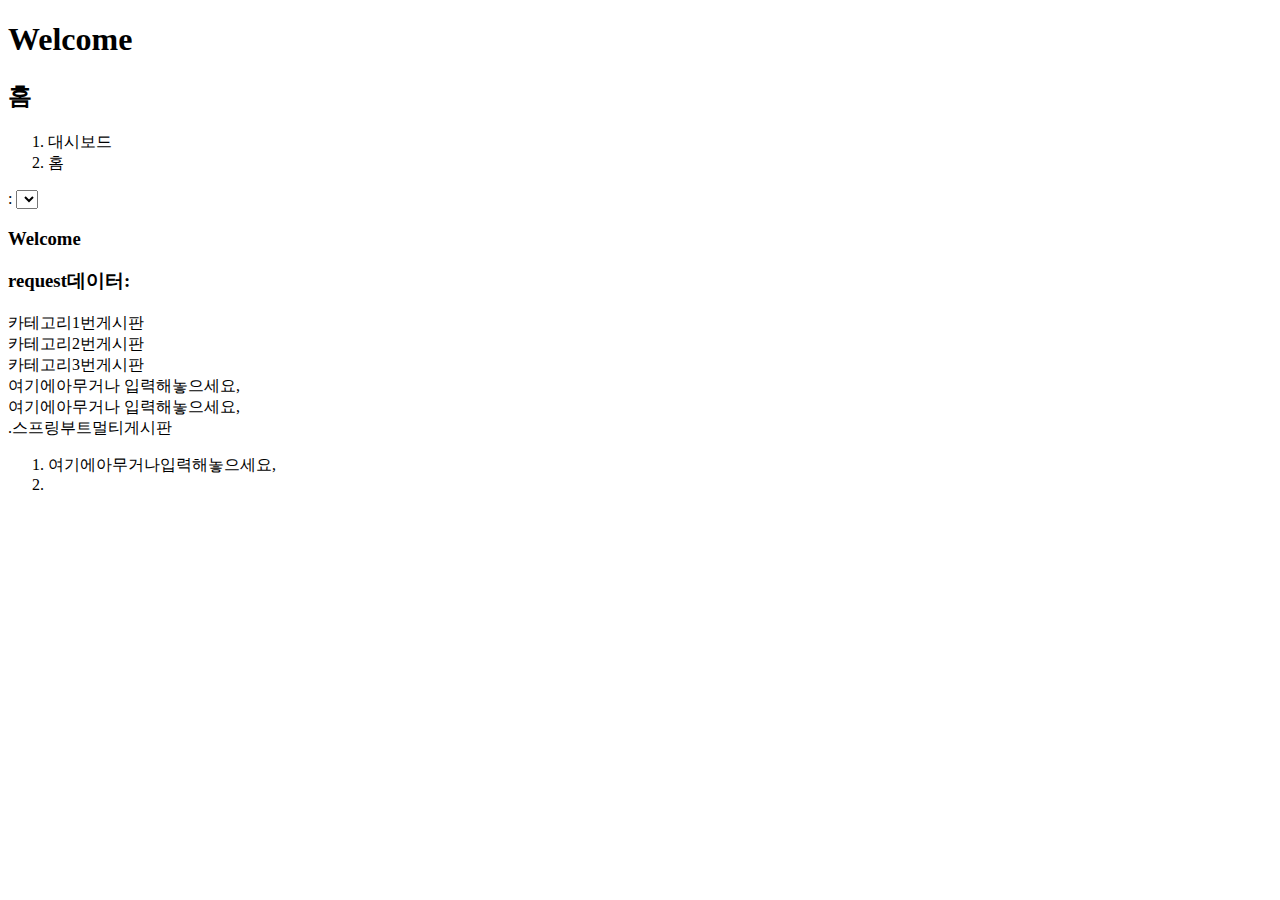
<file: SpringBook_Chapter9_MultiBoard(Boot-9.2-start)/src/main/resources/templates/home.html>
<!DOCTYPE html>
<html xmlns:th="http://www.thymeleaf.org">
<head>
<meta charset="UTF-8">
<title>Home</title>
</head>
<body>
<h1 th:text="#{home.message}">Welcome</h1>
	<div class="container">
		<div class="pg-opt">
			<div class="row">
				<div class="col-md-pc">
					<h2 th:text="#{home}">홈</h2>
				</div>
				<div class="col-md-">
					<ol class="breadcrumb">
						<li th:text="#{home.dashboard}">대시보드</li>
						<li th:text="#{home}" class="active">홈</li>
					</ol>
					<span th:text="#{lang.change}"></span>: <select id="locales">
						<option value="" th:text="#{lang.select}"></option>
						<option value="en" th:text="#{lang.eng}"></option>
						<option value="kr" th:text="#{lang.kor}"></option>
					</select>
				</div>
			</div>
		</div>

		<div class="content">
			<div class="alert alert-warningpage-header">
				<h3 th:text="#{home.message}">Welcome</h3>
				<h3>
					request데이터: <span th:text="#{message}"></span>
				</h3>
			</div>
			<div class="row">
				<div class="col-xs-12col-sm-6col-md-4col-lg-4">
					<a th:href="@{/board/cat/1}">카테고리1번게시판</a><br> <a
						th:href="@{/board/cat/2}">카테고리2번게시판</a><br> <a
						th:href="@{/board/cat/3}">카테고리3번게시판</a><br>
				</div>
				<div class="col-xs-12col-sm-6col-md-4col-lg-4">여기에아무거나
					입력해놓으세요,</div>
				<div class="col-xs-12col-sm-6col-md-4col-lg-4">여기에아무거나
					입력해놓으세요,</div>
				.스프링부트멀티게시판
			</div>
			<div class="progress">
				<div class="progress-barprogress-bar-danger" role="progressbar"
					aria-valuenow="100" aria-valuemin="0" aria-valuemax="100"
					style="width:100%;">
					<span class="sr-only"></span>
				</div>
			</div>
			<div class="progress">
				<div class="progress-barprogress-bar-warning" role="progressbar"
					aria-valuenow="100" aria-valuemin="0" aria-valuemax="100"
					style="width:100%;">
					<span class="sr-only"></span>
				</div>
			</div>
			<div class="alert alert-info">
				<ol>
					<li>여기에아무거나입력해놓으세요,
					<li><img th:src="@{/images/web.png}">
				</ol>
			</div>
		</div>
	</div>
</body>
</html>
</file>
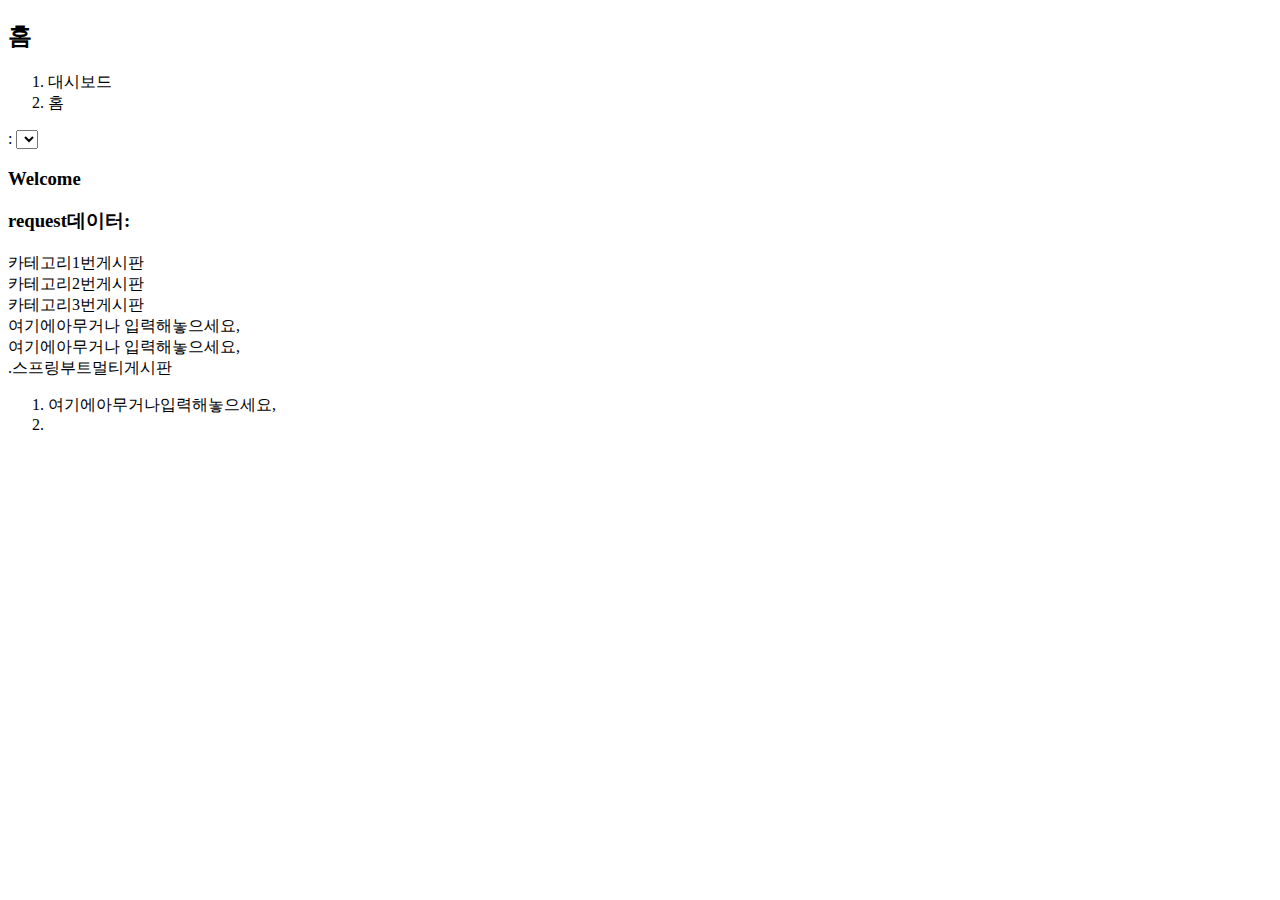
<file: SpringbootMultiBoard/src/main/resources/templates/home.html>
<!DOCTYPE html>
<html xmlns:th="http://www.thymeleaf.org">
<head th:replace="~{/include/header :: header}">
<meta charset="UTF-8">
<title>Home</title>
</head>
<body>
	<div th:replace="~{/include/body-header :: bodyHeader}"></div>
	<div class="container">
		<div class="pg-opt">
			<div class="row">
				<div class="col-md-pc">
					<h2 th:text="#{home}">홈</h2>
				</div>
				<div class="col-md-">
					<ol class="breadcrumb">
						<li th:text="#{home.dashboard}">대시보드</li>
						<li th:text="#{home}" class="active">홈</li>
					</ol>
					<span th:text="#{lang.change}"></span>: <select id="locales">
						<option value="" th:text="#{lang.select}"></option>
						<option value="en" th:text="#{lang.eng}"></option>
						<option value="kr" th:text="#{lang.kor}"></option>
					</select>
				</div>
			</div>
		</div>

		<div class="content">
			<div class="alert alert-warningpage-header">
				<h3 th:text="#{home.message}">Welcome</h3>
				<h3>
					request데이터: <span th:text="#{message}"></span>
				</h3>
			</div>
			<div class="row">
				<div class="col-xs-12col-sm-6col-md-4col-lg-4">
					<a th:href="@{/board/cat/1}">카테고리1번게시판</a><br> <a
						th:href="@{/board/cat/2}">카테고리2번게시판</a><br> <a
						th:href="@{/board/cat/3}">카테고리3번게시판</a><br>
				</div>
				<div class="col-xs-12col-sm-6col-md-4col-lg-4">여기에아무거나
					입력해놓으세요,</div>
				<div class="col-xs-12col-sm-6col-md-4col-lg-4">여기에아무거나
					입력해놓으세요,</div>
				.스프링부트멀티게시판
			</div>
			<div class="progress">
				<div class="progress-barprogress-bar-danger" role="progressbar"
					aria-valuenow="100" aria-valuemin="0" aria-valuemax="100"
					style="width:100%;">
					<span class="sr-only"></span>
				</div>
			</div>
			<div class="progress">
				<div class="progress-barprogress-bar-warning" role="progressbar"
					aria-valuenow="100" aria-valuemin="0" aria-valuemax="100"
					style="width:100%;">
					<span class="sr-only"></span>
				</div>
			</div>
			<div class="alert alert-info">
				<ol>
					<li>여기에아무거나입력해놓으세요,
					<li><img th:src="@{/images/web.png}">
				</ol>
			</div>
		</div>
	</div>
</body>
</html>
</file>
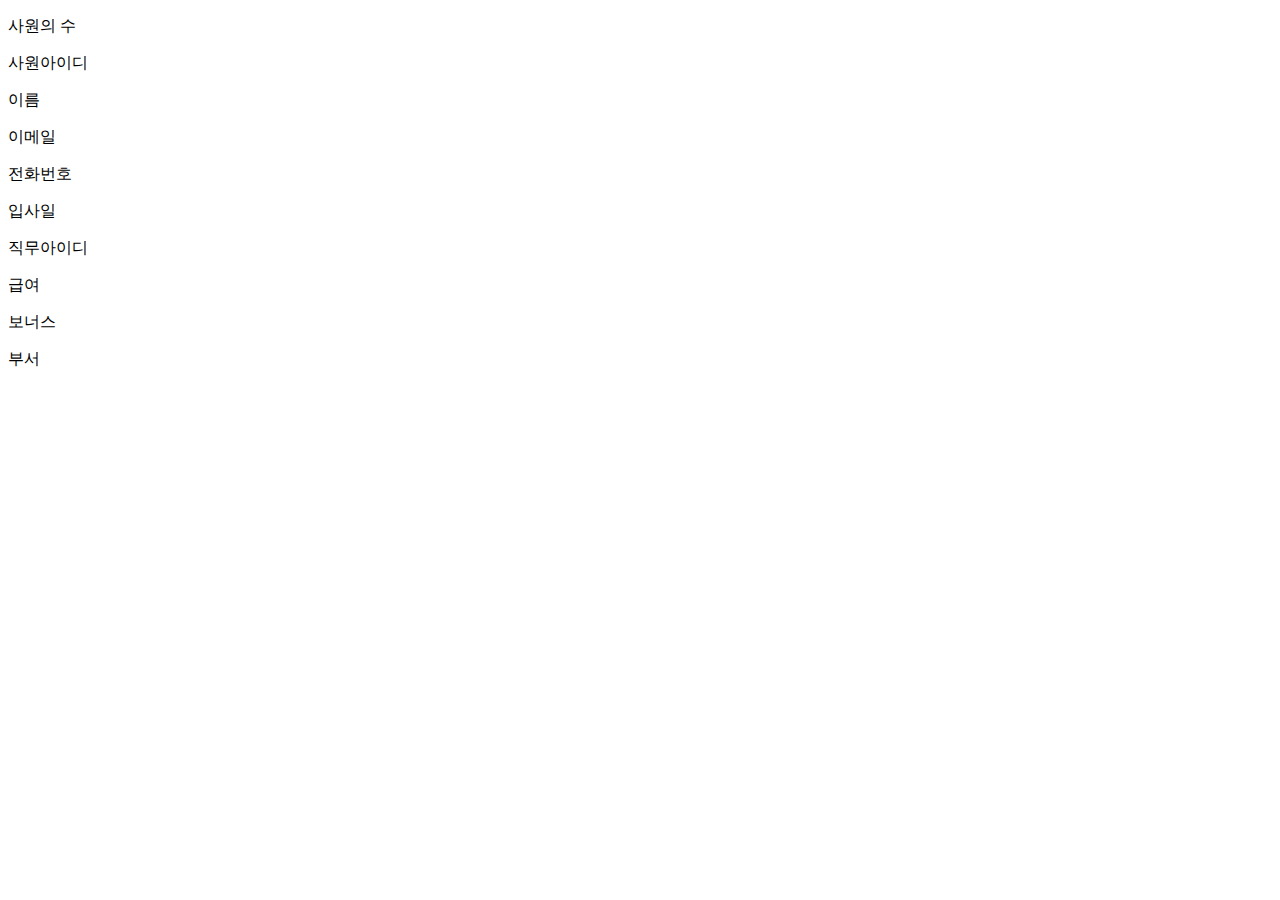
<file: myapp-1/src/main/resources/templates/hr/view.html>
<!DOCTYPE html>
<html xmlns:th="http://www.thymeleaf.org">
<head>
<meta charset="UTF-8">
<title>정보 조회</title>
</head>
<body>
	<p th:text="${count}">사원의 수</p>
	<div th:if="${emp!=null}" th:object="${emp}">
		<div th:if="${emp!=null}" th:object="${emp}">
			<p th:text="*{EMPLOYEE_ID}">사원아이디</p>
			<p th:text="|*{FIRST_NAME}	*{LAST_NAME}|">이름</p>
			<p th:text="*{EMAIL}">이메일</p>
			<p th:text="*{PHONE_NUMBER}">전화번호</p>
			<p th:text="*{HIRE_DATE}">입사일</p>
			<p th:text="*{JOB_ID}">직무아이디</p>
			<p th:text="*{SALARY}">급여</p>
			<p th:if="${emp.containsKey('COMMISSION_PCT')}">
				<span th:text="*{COMMISSION_PCT}">보너스</span>
			</p>
			<p th:if="${emp.containsKey('DEPARTMENT_ID')}">
				<span th:text="*{DEPARTMENT_ID}">부서</span>
			</p>

		</div>
</body>
</html>
</file>
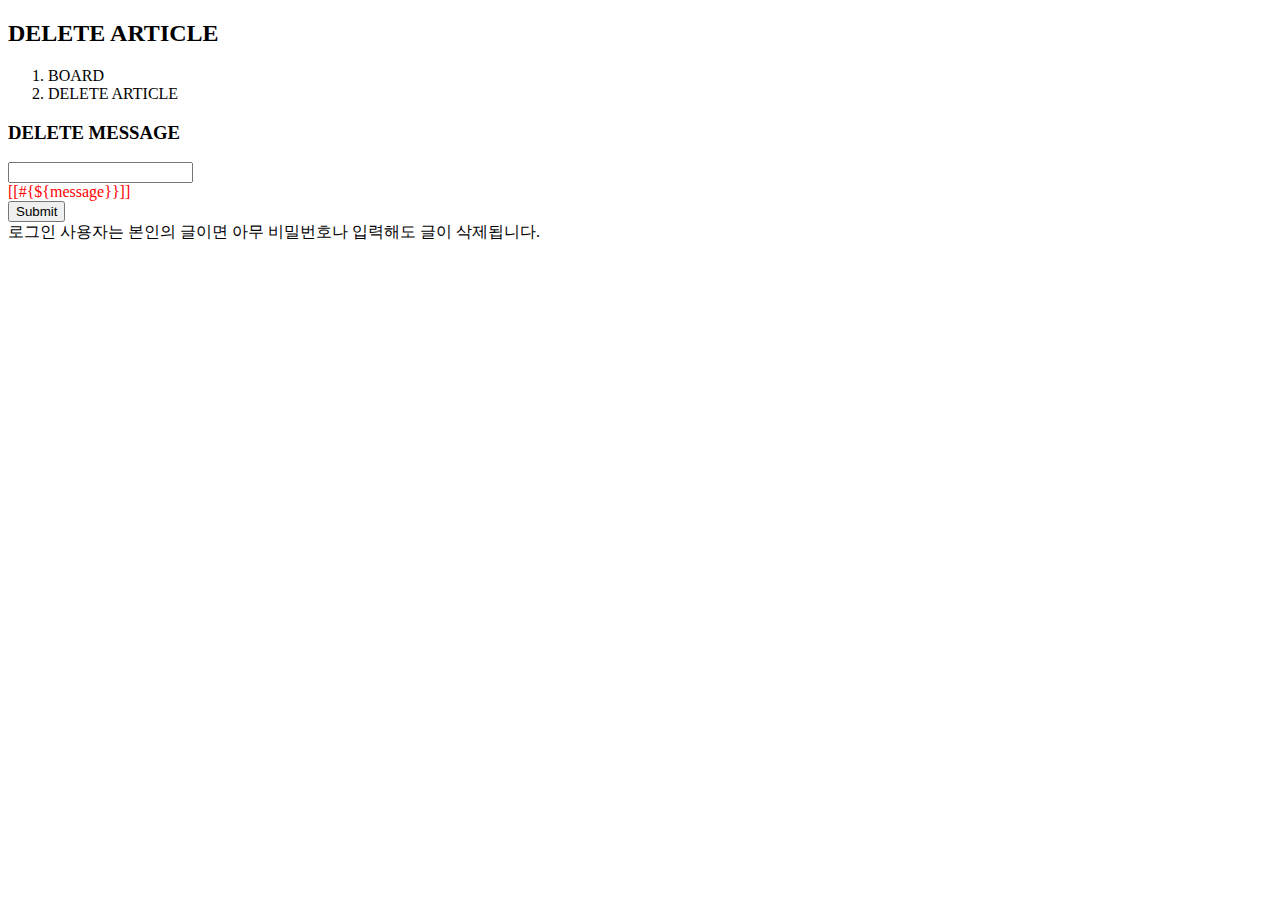
<file: SpringBook_Chapter9_MultiBoard(Boot-9.2-start)/src/main/resources/templates/board/delete.html>
<!DOCTYPE html>
<html>
<head></head> 
<body>
<div></div>
<div class="container">
	<div class="pg-opt">
        <div class="row">
            <div class="col-md-6 pc">
                <h2>DELETE ARTICLE</h2>
            </div>
            <div class="col-md-6">
                <ol class="breadcrumb">
                    <li>BOARD</li>
                    <li class="active">DELETE ARTICLE</li>
                </ol>
            </div>
        </div>
    </div>
	<div class="content">
		<h3>DELETE MESSAGE</h3>
		<form action='/board/delete' class="form-inline" method="post">
		<input type="hidden" name="boardId">
		<input type="hidden" name="replyNumber">
		<input type="hidden" name="categoryId">
		<div class="form-group">
		<div class="col-sm-8">
		<input type="password" name="password" class="form-control" required>
		<span style="color:red;"><br>[[#{${message}}]]</span>
		</div>
		<div class="col-sm-2">
		<input type="submit" class="btn btn-danger">
		</div>
		</div>
		</form>
		<div class="form-group pc"><div class="col-sm-10">
		로그인 사용자는 본인의 글이면 아무 비밀번호나 입력해도 글이 삭제됩니다.
		</div></div>
	</div>
</div>
<footer></footer> 
</body>
</html>
</file>
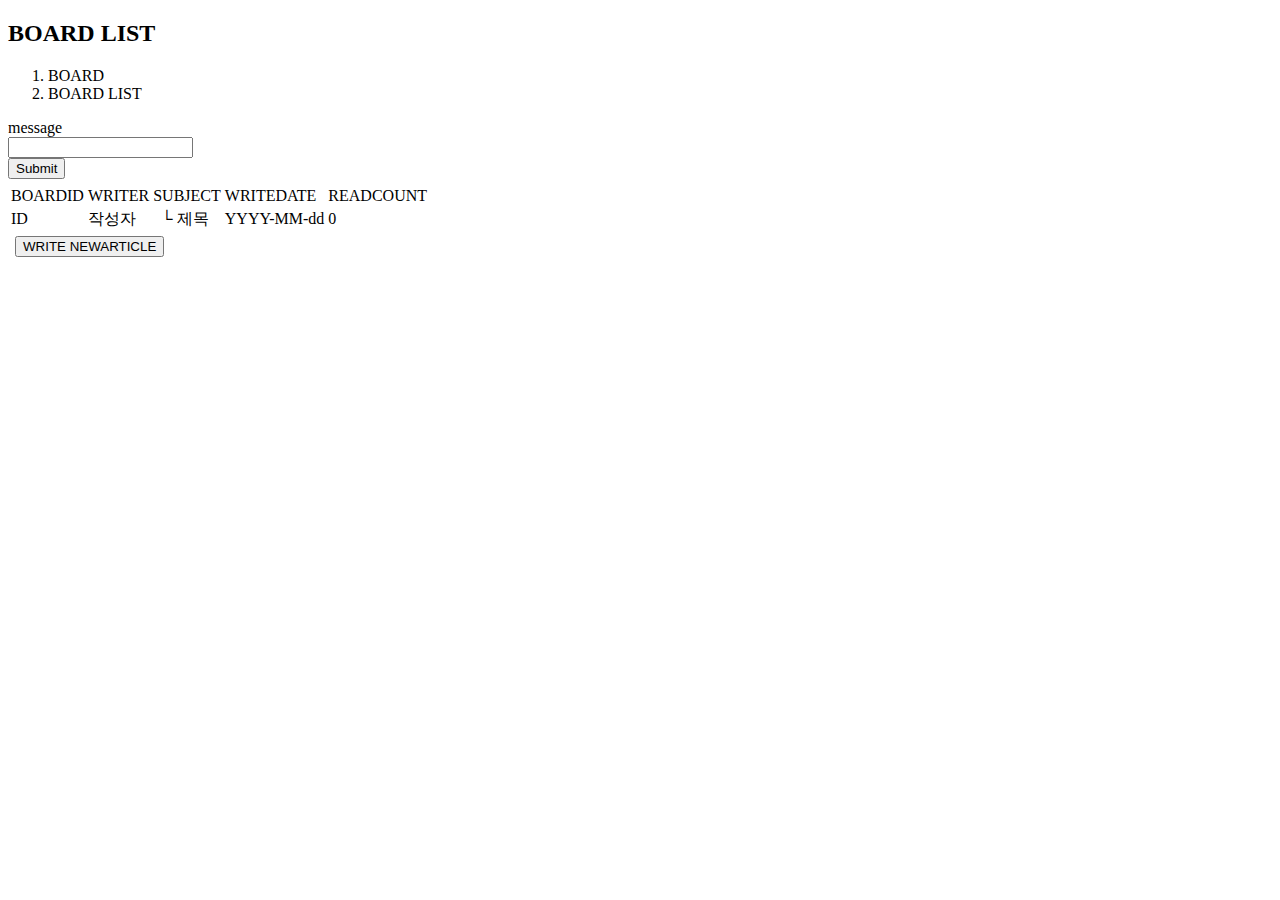
<file: SpringBook_Chapter9_MultiBoard(Boot-9.2-start)/src/main/resources/templates/board/list.html>
<!DOCTYPEhtml>
<html xmlns:th="http://www.thymeleaf.org">
<head th:replace="~{/include/header :: header}"></head>
<body>
	<div th:replace="~{/include/body-header :: bodyHeader}"></div>
	<div class="container">
		<div class="pg-opt">
			<div class="row">
				<div class="col-md-6pc">
					<h2>
						<span th:text="#{BOARD_LIST}">BOARD LIST</span> <small
							style="color: red;" th:if="${email==null}" th:text="#{LOGIN}"></small>
					</h2>
				</div>
				<div class="col-md-6">
					<ol class="breadcrumb">
						<li th:text="#{BOARD}">BOARD</li>
						<li class="active" th:text="#{BOARD_LIST}">BOARD LIST</li>
					</ol>
				</div>
			</div>
		</div>
		<span th:text="${message}">message</span>
		<div class="content">
			<form th:action="@{/board/search/1}" method="get">
				<div class="pull-right" style="margin-bottom: 5px;">
					<div class="col-xs-9">
						<input type="text" name="keyword" class="form-control">
					</div>
					<input type="submit" class="btnbtn-warning" th:value="#{SEARCH}">
				</div>
			</form>
			<table class="table table-hover table-bordered">
				<thead>
					<tr>
						<td th:text="#{BOARD_ID}">BOARDID</td>
						<td class="pc" th:text="#{WRITER}">WRITER</td>
						<td th:text="#{SUBJECT}">SUBJECT</td>
						<td class="pc" th:text="#{WRITE_DATE}">WRITEDATE</td>
						<td class="pc" th:text="#{READ_COUNT}">READCOUNT</td>
					</tr>
				</thead>
				<tr th:each="board : ${boardList}">
					<td th:text="${board.boardId}">ID</td>
					<td class="pc" th:text="${board.writer}">작성자</td>
					<td><span th:if="${board.replyNumber>0}"> <span
							th:each="num: ${#numbers.sequence(1, board.replyStep)}">
								&nbsp;</span> <span>└</span>
					</span> <a th:href="@{/board/__${board.boardId}__/__${session.page}__}"
						th:text="${board.title}">제목</a></td>
					<td class="pc"
						th:text="${#dates.format(board.writeDate,
 'YYYY-MM-dd')}">YYYY-MM-dd</td>
					<td class="pc" th:text="${board.readCount}">0</td>
				</tr>
			</table>


			<table class="table">
				<tr>
					<td align="left">
						<!-- <div th:replace="~{/include/paging :: paging}"></div> -->
					</td>
					<td align="right"><a
						th:href="@{/board/write/__${categoryId}__}"><button
								type="button" class="btnbtn-info" th:text="#{WRITE_NEW_ARTICLE}">WRITE
								NEWARTICLE</button></a></td>
				</tr>
			</table>
		</div>
	</div>


	<footer th:replace="~{/include/footer :: footer}"></footer>
</body>
</html>
</file>
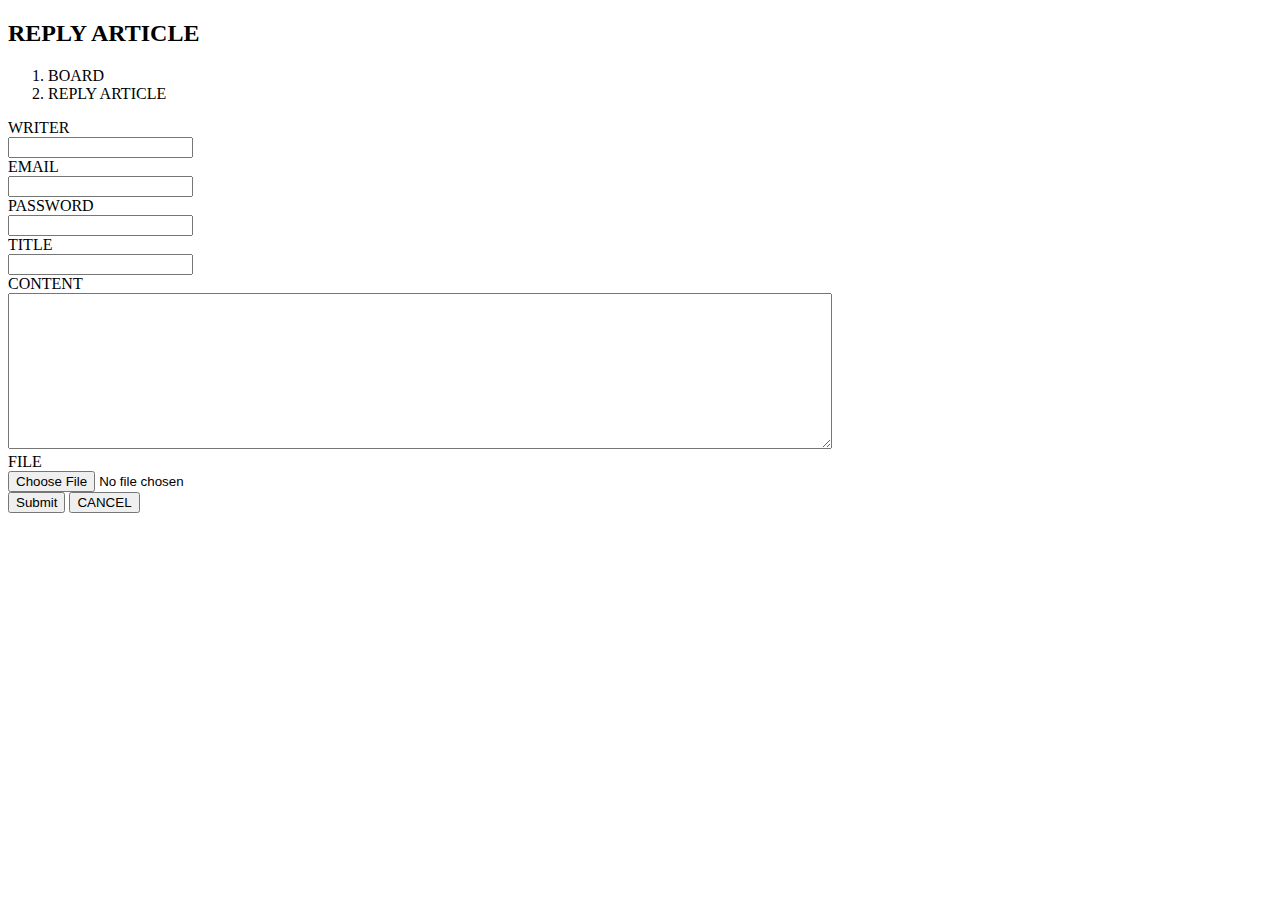
<file: SpringBook_Chapter9_MultiBoard(Boot-9.2-start)/src/main/resources/templates/board/reply.html>
<!DOCTYPE html>
<html>
<head></head> 
<body>
<div></div>
<div class="container">
	<div class="pg-opt">
        <div class="row">
            <div class="col-md-6 pc">
                <h2>REPLY ARTICLE</h2>
            </div>
            <div class="col-md-6">
                <ol class="breadcrumb">
                    <li>BOARD</li>
                    <li class="active">REPLY ARTICLE</li>
                </ol>
            </div>
        </div>
    </div>
	<div class="content">
	<form action="/board/reply" method="post" enctype="multipart/form-data" class="form-horizontal">
	<div class="form-group">
      <label class="control-label col-sm-2" for="writer">WRITER</label>
      <div class="col-sm-2">
        <input type="text" name="writer" id="writer" class="form-control" required>
      </div>
    </div>
    <div class="form-group">
      <label class="control-label col-sm-2" for="email">EMAIL</label>
      <div class="col-sm-4">
        <input type="text" name="email" id="email" class="form-control" required>
      </div>
    </div>
    <div class="form-group">
      <label class="control-label col-sm-2" for="password">PASSWORD</label>
      <div class="col-sm-2">
        <input type="password" name="password" id="password" class="form-control" required>
      </div>
    </div>
    <div class="form-group">
      <label class="control-label col-sm-2" for="title">TITLE</label>
      <div class="col-sm-8">
        <input type="text" name="title" id="title" class="form-control" required>
      </div>
    </div>
    <div class="form-group">
      <label class="control-label col-sm-2" for="content">CONTENT</label>
      <div class="col-sm-8">
        <textarea name="content" rows="10" cols="100" class="form-control"></textarea>
      </div>
    </div>
    <div class="form-group">
      <label class="control-label col-sm-2" for="photo">FILE</label>
      <div class="col-sm-8">
        <input type="file" id="i_file" name="file">
      </div>
    </div>
    <div class="form-group">
    	<div class="col-sm-offset-2 col-sm-8">
			<input type="hidden" name="boardId">
			<input type="hidden" name="categoryId">
			<input type="hidden" name="masterId">
			<input type="hidden" name="replyNumber">
			<input type="hidden" name="replyStep">
			<input type="submit" id="i_submit" class="btn btn-info"> 
			<input type="reset" class="btn btn-info" value="CANCEL" onclick="history.back()">
		</div>
	</div>
	</form>
	</div>
</div>
<footer></footer> 
</body>
</html>
</file>
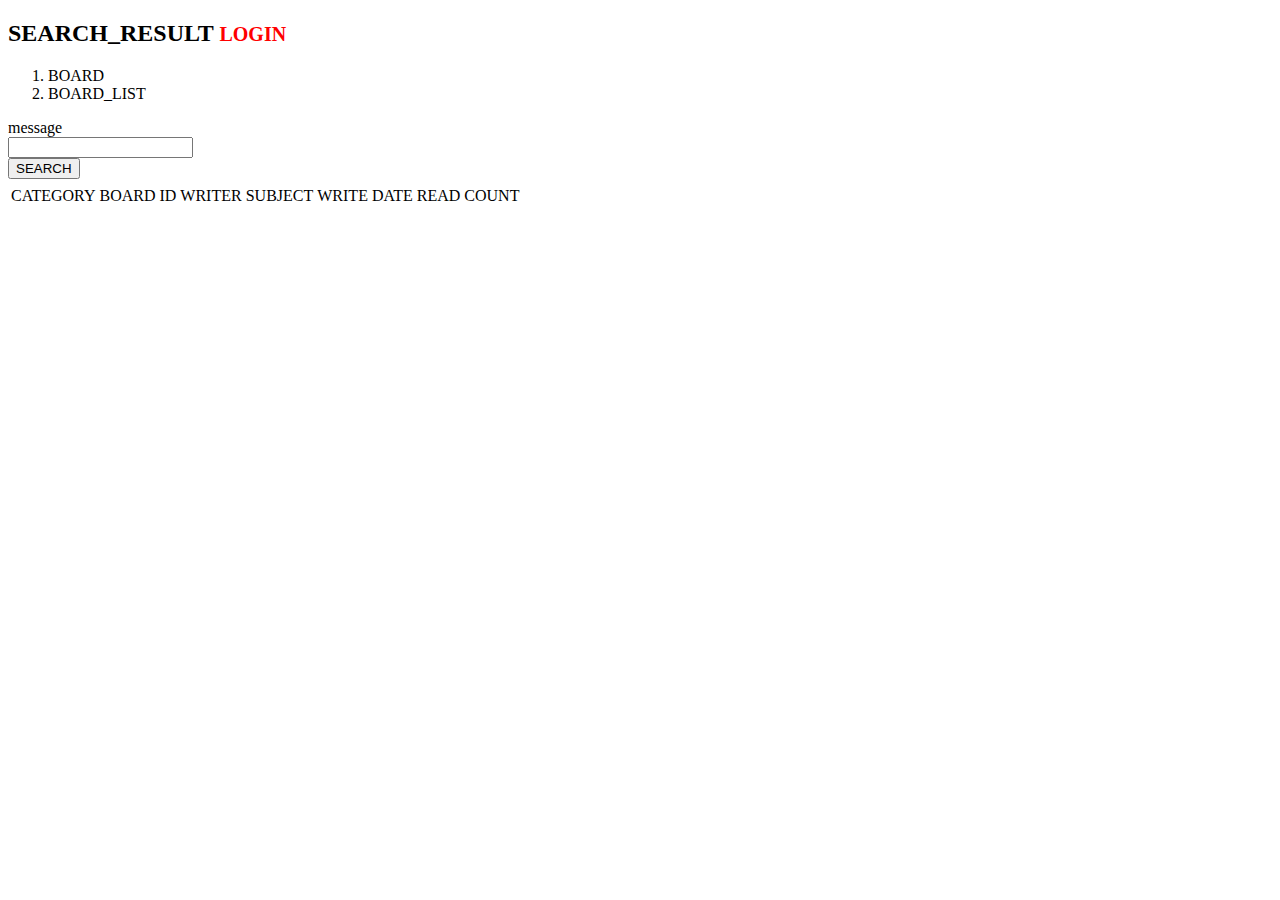
<file: SpringBook_Chapter9_MultiBoard(Boot-9.2-start)/src/main/resources/templates/board/search.html>
<!DOCTYPE html>
<html>
<head></head> 
<body>
<div></div>
<div class="container">
	<div class="pg-opt">
	    <div class="row">
	        <div class="col-md-6 pc">
	            <h2>SEARCH_RESULT
	            <small style="color:red;">LOGIN</small>
	            </h2>
	        </div>
	        <div class="col-md-6">
	            <ol class="breadcrumb">
	                <li>BOARD</li>
	                <li class="active">BOARD_LIST</li>
	            </ol>
	        </div>
	    </div>
    </div>
	message
	<div class="content">
		<form action="/board/search/1" method="get">
			<div class="pull-right" style="margin-bottom: 5px;">
			<div class="col-xs-9">
		        <input type="text" name="keyword" class="form-control">
		    </div>
		        <input type="submit" class="btn btn-warning" value="SEARCH">
			</div>
		</form>
	    <table class="table table-hover table-bordered">
		<thead>
		<tr>
			<td>CATEGORY</td>
			<td>BOARD ID</td>
			<td class="pc">WRITER</td>
			<td>SUBJECT</td>
			<td class="pc">WRITE DATE</td>
			<td class="pc">READ COUNT</td>
		</tr>
		</thead>
		<tr>
			<td></td>
			<td></td>
			<td class="pc"></td>
			<td>
			<a href="/board/1"></a>
			</td>
			<td class="pc"></td>
			<td class="pc"></td>
		</tr>
		</table>
		<table class="table">
		<tr>
			<td align="left">
				<div></div> 
			</td>
			<td></td>
		</tr>
		</table>
	</div>
</div>
<footer></footer> 
</body>
</html>
</file>
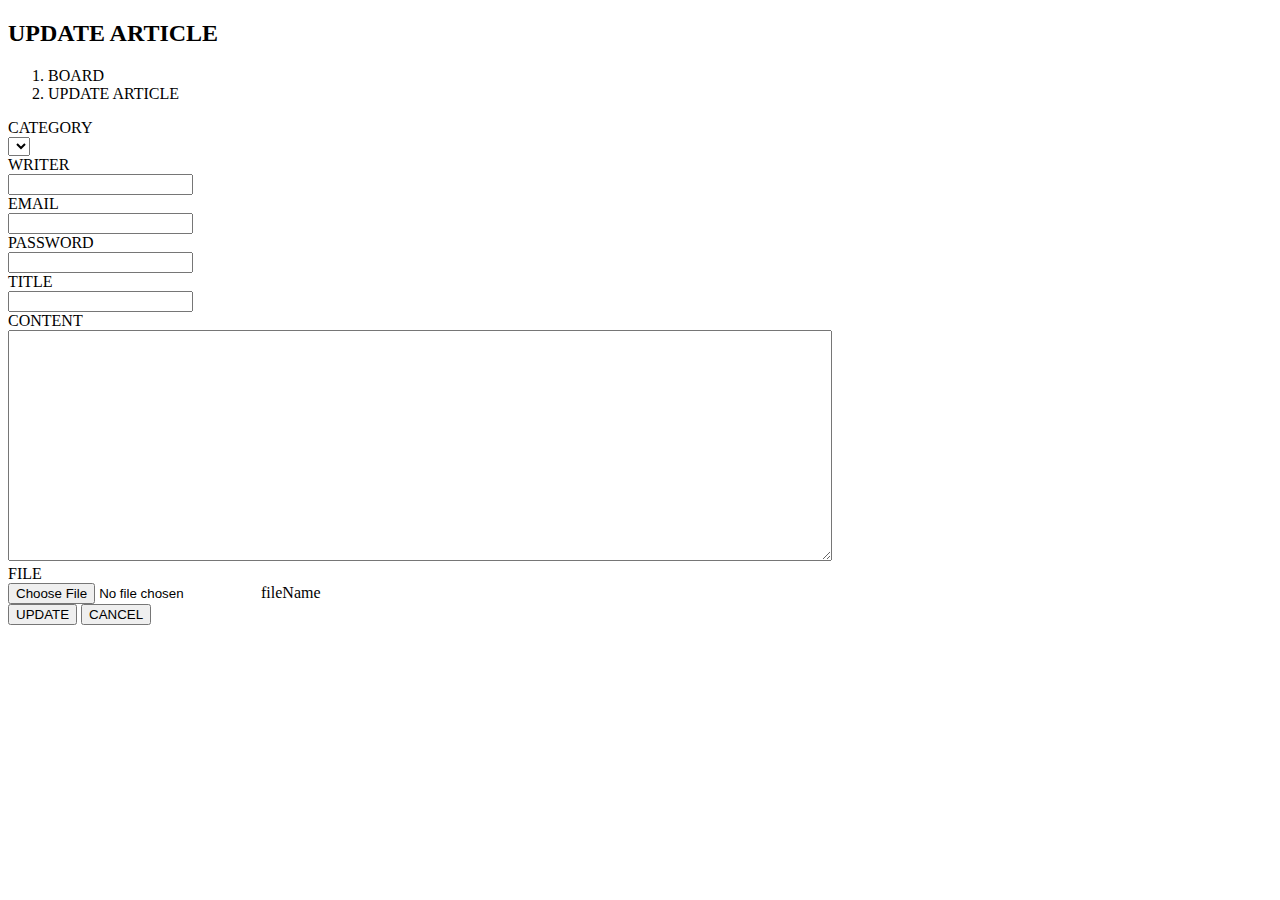
<file: SpringBook_Chapter9_MultiBoard(Boot-9.2-start)/src/main/resources/templates/board/update.html>
<!DOCTYPE html>
<html>
<head></head> 
<body>
<div></div>
<div class="container">
	<div class="pg-opt">
        <div class="row">
            <div class="col-md-6 pc">
                <h2>UPDATE ARTICLE</h2>
            </div>
            <div class="col-md-6">
                <ol class="breadcrumb">
                    <li>BOARD</li>
                    <li class="active">UPDATE ARTICLE</li>
                </ol>
            </div>
        </div>
    </div>
	<div class="content">
	<form action="/board/update" method="post" enctype="multipart/form-data" class="form-horizontal">
	<div class="form-group">
      <label class="control-label col-sm-2" for="name">CATEGORY</label>
      <div class="col-sm-4">
        <select name="categoryId" id="categoryId" class="form-control" required>
        	<option value=""></option>
        </select>
      </div>
    </div>
	<div class="form-group">
      <label class="control-label col-sm-2" for="writer">WRITER</label>
      <div class="col-sm-2">
        <input type="text" name="writer" id="writer" class="form-control" readonly>
      </div>
    </div>
    <div class="form-group">
      <label class="control-label col-sm-2" for="email">EMAIL</label>
      <div class="col-sm-4">
        <input type="text" name="email" id="email" class="form-control" required readonly>
      </div>
    </div>
    <div class="form-group">
      <label class="control-label col-sm-2" for="password">PASSWORD</label>
      <div class="col-sm-2">
        <input type="password" name="password" id="password" class="form-control" required>
      </div><span></span>      
    </div>
    <div class="form-group">
      <label class="control-label col-sm-2" for="title">TITLE</label>
      <div class="col-sm-8">
        <input type="text" name="title" id="title" class="form-control" required>
      </div>
    </div>
    <div class="form-group">
      <label class="control-label col-sm-2" for="content">CONTENT</label>
      <div class="col-sm-8">
        <textarea name="content" rows="15" cols="100" class="form-control"></textarea>
      </div>
    </div>
    <!-- th:block th:if="${userid!=null}"-->
    <div class="form-group">
      <label class="control-label col-sm-2" for="photo">FILE</label>
      <div class="col-sm-8">
      	<input type="hidden" name="fileId">
        <input type="file" id="i_file" name="file">fileName
      </div>
    </div>
    <!-- /th:block-->
    <div class="form-group">
    	<div class="col-sm-offset-2 col-sm-8">
			<input type="hidden" name="boardId">
			<input type="hidden" name="masterId">
			<input type="hidden" name="replyNumber">
			<input type="hidden" name="replyStep">
			<input type="submit" id="i_submit" class="btn btn-info" value="UPDATE">
			<input type="reset" class="btn btn-info" value="CANCEL" onclick="history.back()">
		</div>
	</div>
	</form>
	</div>
</div>
<footer></footer> 
</body>
</html>
</file>
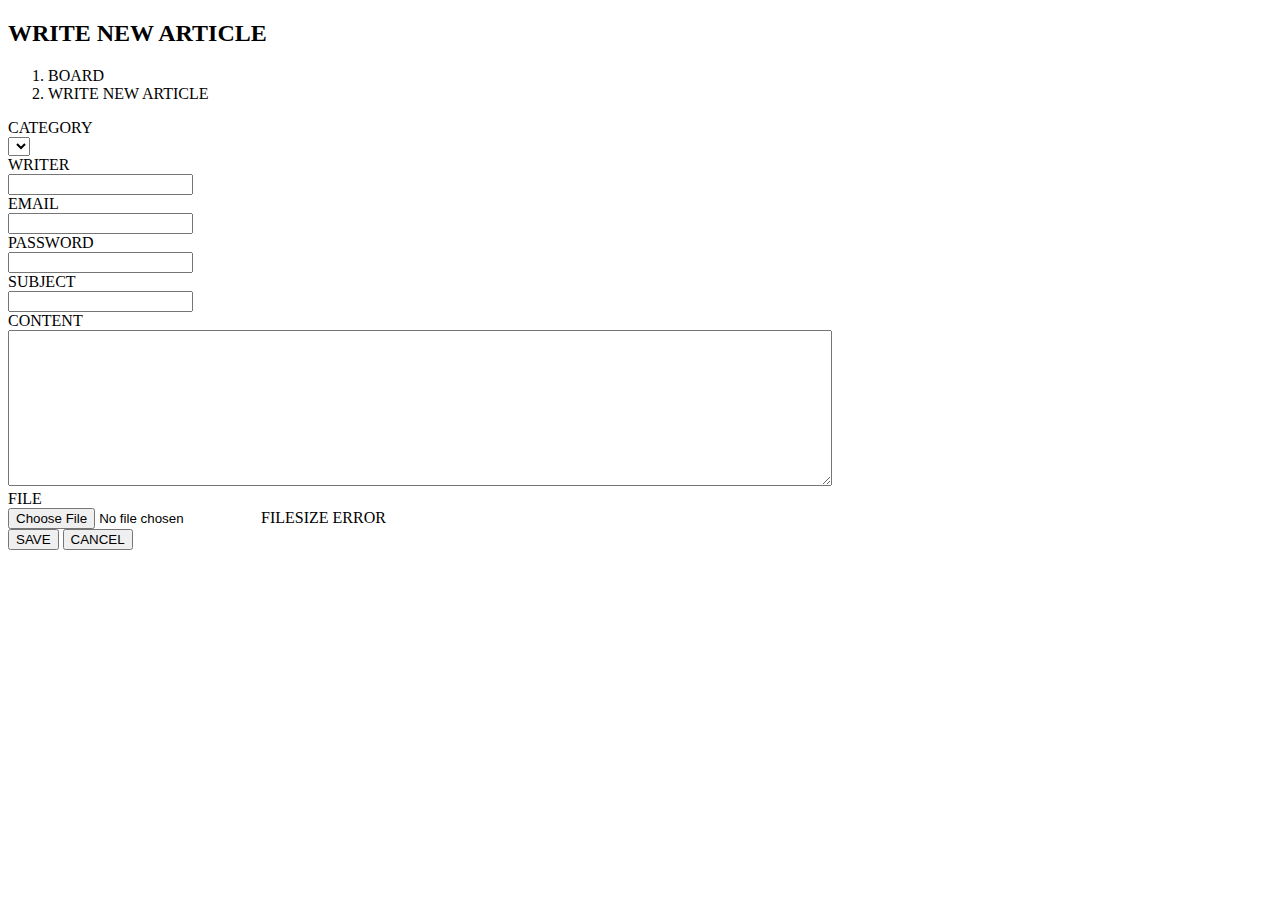
<file: SpringBook_Chapter9_MultiBoard(Boot-9.2-start)/src/main/resources/templates/board/write.html>
<!DOCTYPE html>
<html xmlns:th="http://www.thymeleaf.org">
<head th:replace="~{/include/header :: header}"></head> 
<body>
<div th:replace="~{/include/body-header :: bodyHeader}"></div>
<div class="container">
	<div class="pg-opt">
        <div class="row">
            <div class="col-md-6 pc">
                <h2 th:text="#{WRITE_NEW_ARTICLE}">WRITE NEW ARTICLE</h2>
            </div>
            <div class="col-md-6">
                <ol class="breadcrumb">
                    <li th:text="#{BOARD}">BOARD</li>
                    <li class="active" th:text="#{WRITE_NEW_ARTICLE}">WRITE NEW ARTICLE</li>
                </ol>
            </div>
        </div>
    </div>
	<div class="content">
	<form th:action="@{/board/write}" method="post" enctype="multipart/form-data" class="form-horizontal">
	<div class="form-group" th:if="${catogoryList!=null}">
      <label class="control-label col-sm-2" for="categoryId" th:text="#{CATEGORY}">CATEGORY</label>
      <div class="col-sm-4">
        <select name="categoryId" class="form-control" required>
        <th:block th:each="category:${categoryList}">
        	<option th:value="${category.categoryId}" th:text="${category.categoryName" th:selected="${category.categoryId eq }"></option>
        	</th:block>
        </select>
      </div>
    </div>
	<div class="form-group">
      <label class="control-label col-sm-2" for="name">WRITER</label>
      <div class="col-sm-2">
        <input type="text" name="writer" id="name" class="form-control">
      </div>
    </div>
    <div class="form-group">
      <label class="control-label col-sm-2" for="email">EMAIL</label>
      <div class="col-sm-4">
        <input type="text" name="email" id="email"class="form-control" required>
      </div>
    </div>
    <div class="form-group">
      <label class="control-label col-sm-2" for="password">PASSWORD</label>
      <div class="col-sm-2">
        <input type="password" name="password" id="password" class="form-control" required>
      </div>
    </div>
    <div class="form-group">
      <label class="control-label col-sm-2" for="title">SUBJECT</label>
      <div class="col-sm-8">
        <input type="text" name="title" id="title" class="form-control" required>
      </div>
    </div>
    <div class="form-group">
      <label class="control-label col-sm-2" for="content">CONTENT</label>
      <div class="col-sm-8">
        <textarea name="content" rows="10" cols="100" class="form-control"></textarea>
      </div>
    </div>
    <div class="form-group">
      <label class="control-label col-sm-2" for="photo">FILE</label>
      <div class="col-sm-8">
        <input type="file" id="i_file" name="file"><span id="droparea" class="help-block">FILESIZE ERROR</span>
      </div>
    </div>
    <div class="form-group">
    	<div class="col-sm-offset-2 col-sm-8">
			<input type="submit" id="i_submit" class="btn btn-info" value="SAVE">
			<input type="reset" class="btn btn-info" value="CANCEL" onclick="history.back()">
		</div>
	</div>
	</form>
	</div>
</div>
<footer></footer> 
</body>
</html>
</file>
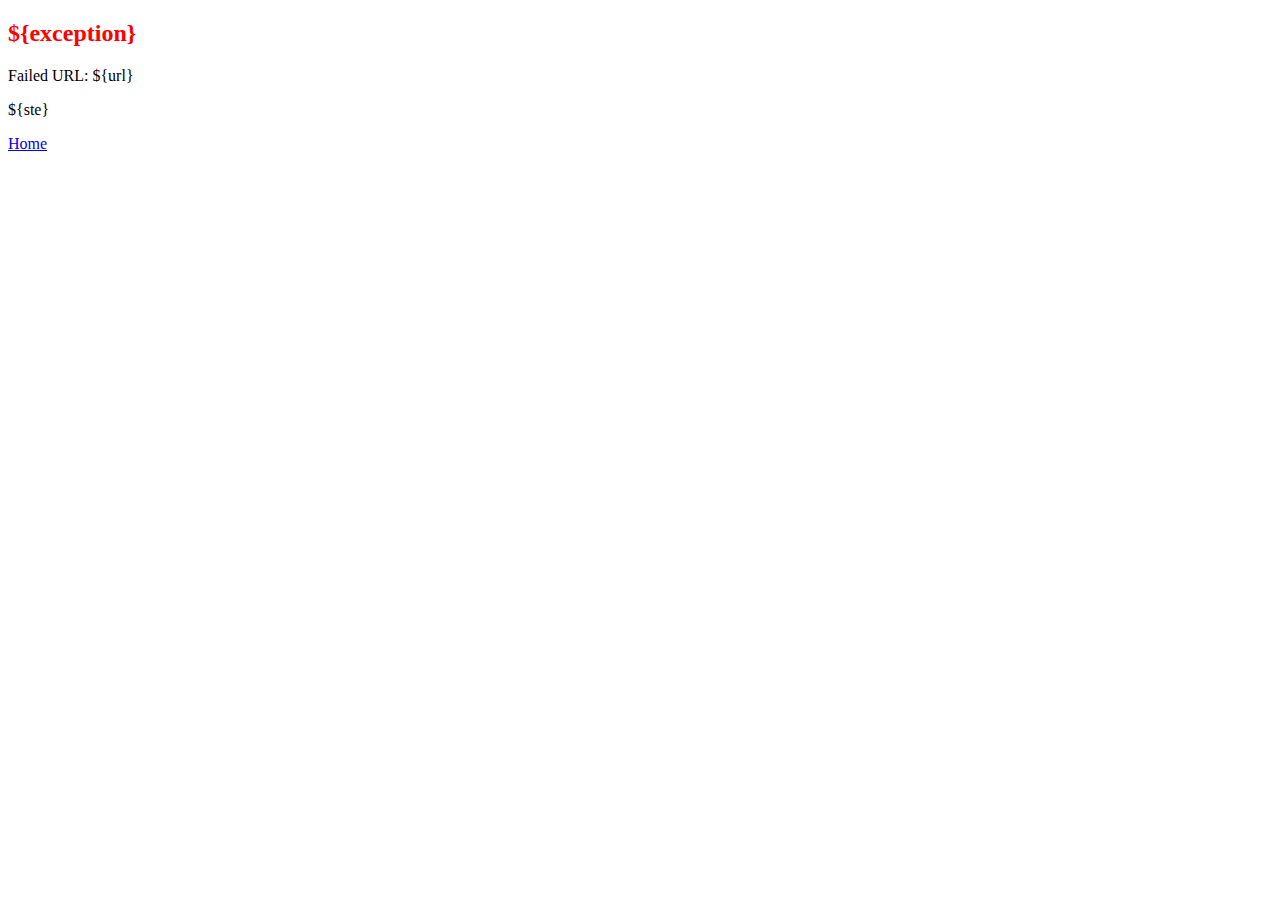
<file: SpringBook_Chapter9_MultiBoard(Boot-9.2-start)/src/main/resources/templates/error/runtime.html>
<!DOCTYPE html>
<html>
<head></head> 
<body>
<div></div>
<div class="container">
<div class="content">
	<div class="jumbotron">
		<h2 style="color:red;">${exception}</h2>
		<p>Failed URL: ${url}</p>
		<p>    ${ste} 
		</p>
		<p><a class="btn btn-primary" href="/">Home</a></p>
	</div>
</div>
</div>
<footer></footer> 
</body>
</html>
</file>
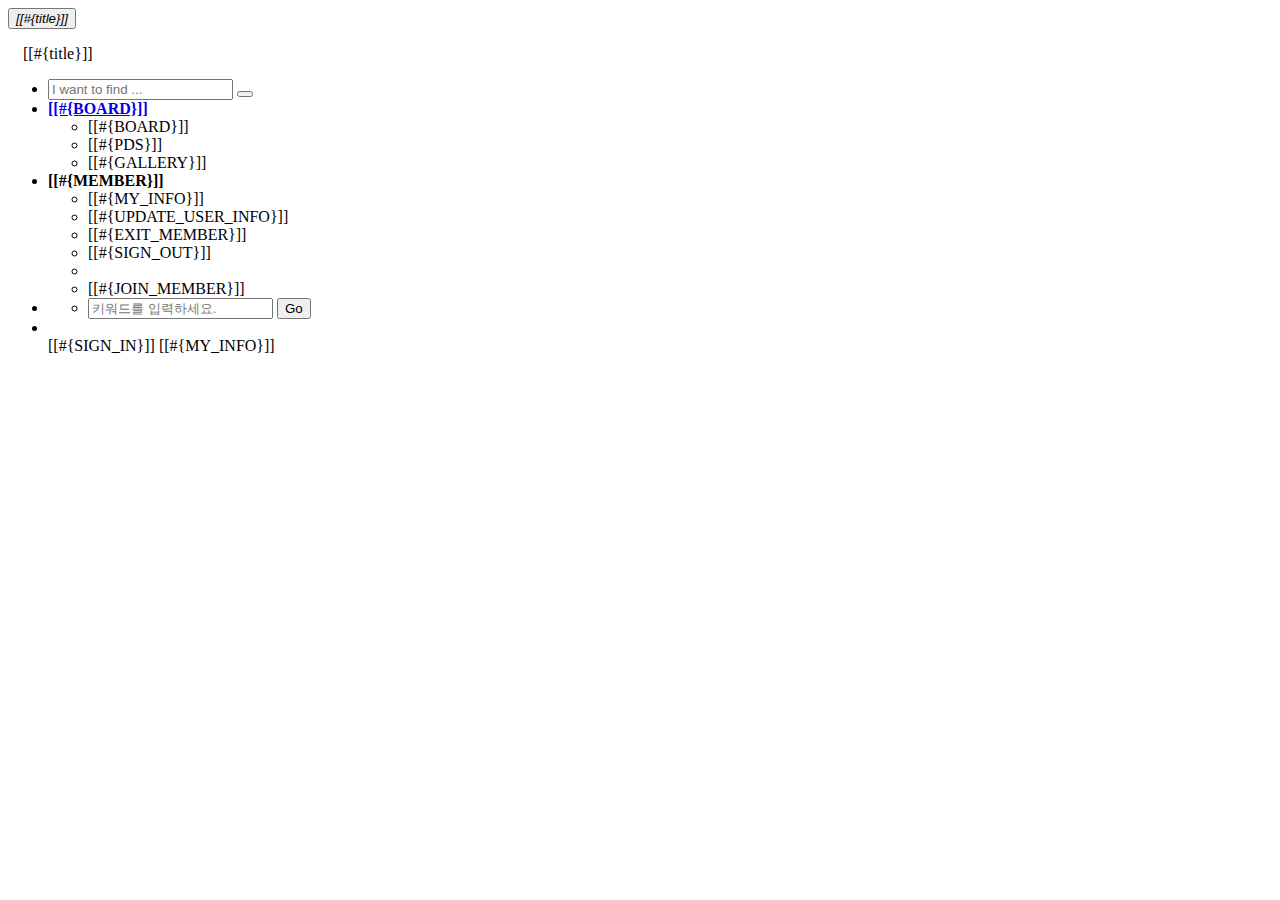
<file: SpringBook_Chapter9_MultiBoard(Boot-9.2-start)/src/main/resources/templates/include/body-header.html>
<!DOCTYPE html>
<html xmlns:th="http://www.thymeleaf.org">
<!-- Body Header -->
<div th:fragment="bodyHeader" class="container">
<div id="divHeaderWrapper">
   <header class="header-standard-2">     
    <!-- MAIN NAV -->
    <div class="navbar navbar-wp navbar-arrow mega-nav" role="navigation">
        <div class="navbar-header">
            <button type="button" class="navbar-toggle" data-toggle="collapse" data-target=".navbar-collapse">
                <i class="fa fa-bars icon-custom">[[#{title}]]</i>
            </button>
            <p>
            <a th:href="@{/}"><span style="padding-left:15px; width:200px">[[#{title}]]</span></a>
        </div>
        <div class="navbar-collapse collapse">
            <ul class="nav navbar-nav navbar-right">
                <li class="hidden-md hidden-lg">
                    <div class="bg-light-gray">
                        <form class="form-horizontal form-light p-15" role="form">
                            <div class="input-group input-group-lg">
                                <input type="text" class="form-control" placeholder="I want to find ...">
                                <span class="input-group-btn">
                                    <button class="btn btn-white" type="button">
                                        <i class="fa fa-search"></i>
                                    </button>
                                </span>
                            </div>
                        </form>
                    </div>
                </li>
            <li class="dropdown">
                    <a href="#" class="dropdown-toggle" data-toggle="dropdown"><strong>[[#{BOARD}]]</strong></a>
                    <ul class="dropdown-menu">
                       <li><a th:href="@{/board/cat/1}">[[#{BOARD}]]</a>
                    <li><a th:href="@{/board/cat/2}">[[#{PDS}]]</a>
                    <li><a th:href="@{/board/cat/3}">[[#{GALLERY}]]</a>
               </ul>
            </li>
                <li class="dropdown">
                    <a th:href="@{/member/login}" class="dropdown-toggle" data-toggle="dropdown"><strong>[[#{MEMBER}]]</strong></a>
                    <ul class="dropdown-menu">
                       <li><a th:href="@{/member/login}">[[#{MY_INFO}]]</a>
                        <li><a th:href="@{/member/update}">[[#{UPDATE_USER_INFO}]]</a>
                        <li><a th:href="@{/member/delete}">[[#{EXIT_MEMBER}]]</a>
                        <li><a th:href="@{/member/logout}">[[#{SIGN_OUT}]]</a>
                        <li role="separator" class="divider"></li>
                        <li><a th:href="@{/member/insert}">[[#{JOIN_MEMBER}]]</a>
                    </ul>
                </li>
                <li class="dropdown dropdown-aux animate-click" data-animate-in="animated" data-animate-out="animated fadeOutDown" style="z-index:500;">
                    <a href="#" class="dropdown-form-toggle" data-toggle="dropdown"><i class="fa fa-search"></i></a>
                    <ul class="dropdown-menu dropdown-menu-user">
                        <li id="dropdownForm">
                            <div class="dropdown-form">
                                <form class="form-horizontal form-light p-15" th:action="@{/board/search/1}" method="post" role="form">
                                    <div class="input-group">
                                        <input type="text" class="form-control" name="keyword" placeholder="키워드를 입력하세요.">
                                        <span class="input-group-btn">
                                            <input type="submit" class="btn btn-base" value="Go">
                                        </span>
                                    </div>
                                </form>
                            </div>
                        </li>
                    </ul>
                </li>
               <li>
               <div><br>
               <a th:href="@{/member/login}" class="btn btn-danger" th:if="${session.email==null}">[[#{SIGN_IN}]]</a>
               <a th:href="@{/member/login}" class="btn btn-danger" th:if="${session.email!=null}">[[#{MY_INFO}]]</a>
               </div>
                </li>
            </ul>
        </div><!--/.nav-collapse -->
    </div>
   </header>
</div>
</div>
</html>
</file>
